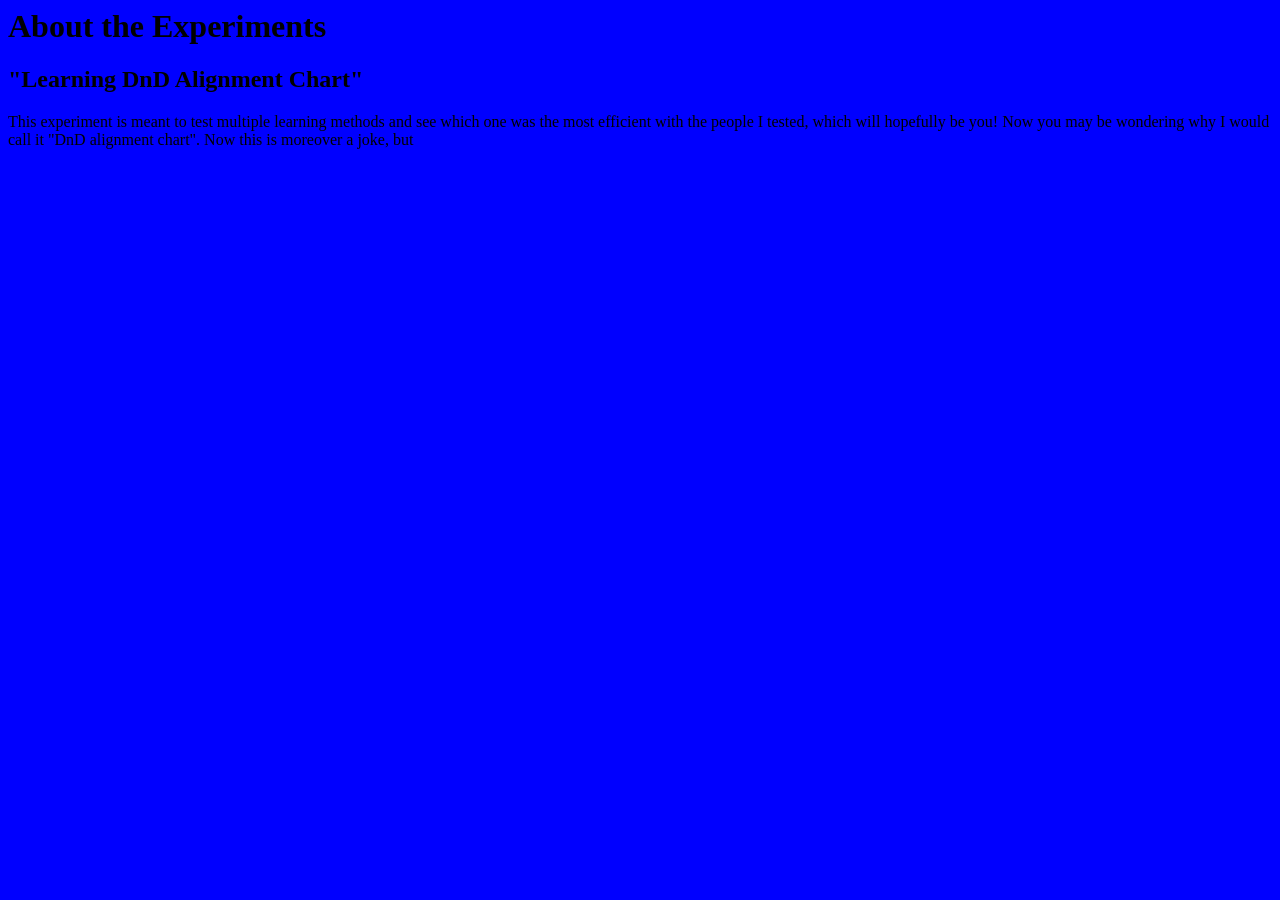
<file: about.html>
<html>
  <head>
    <title>About the Experiment</title>
    <link rel="stylesheet" type="text/css" href="style.css">
  </head>
  <body>
    <h1>About the Experiments</h1>
    <h2>"Learning DnD Alignment Chart"</h2>
    <p>This experiment is meant to test multiple learning methods and see which one was the most efficient with the people I tested, which will hopefully be you! Now you may be wondering why I would call it "DnD alignment chart". Now this is moreover a joke, but </p>
    
  </body>
</html>
</file>
<file: style.css>
body{
  background-color: blue;
}
label{
  background-color: blue;
}
</file>
